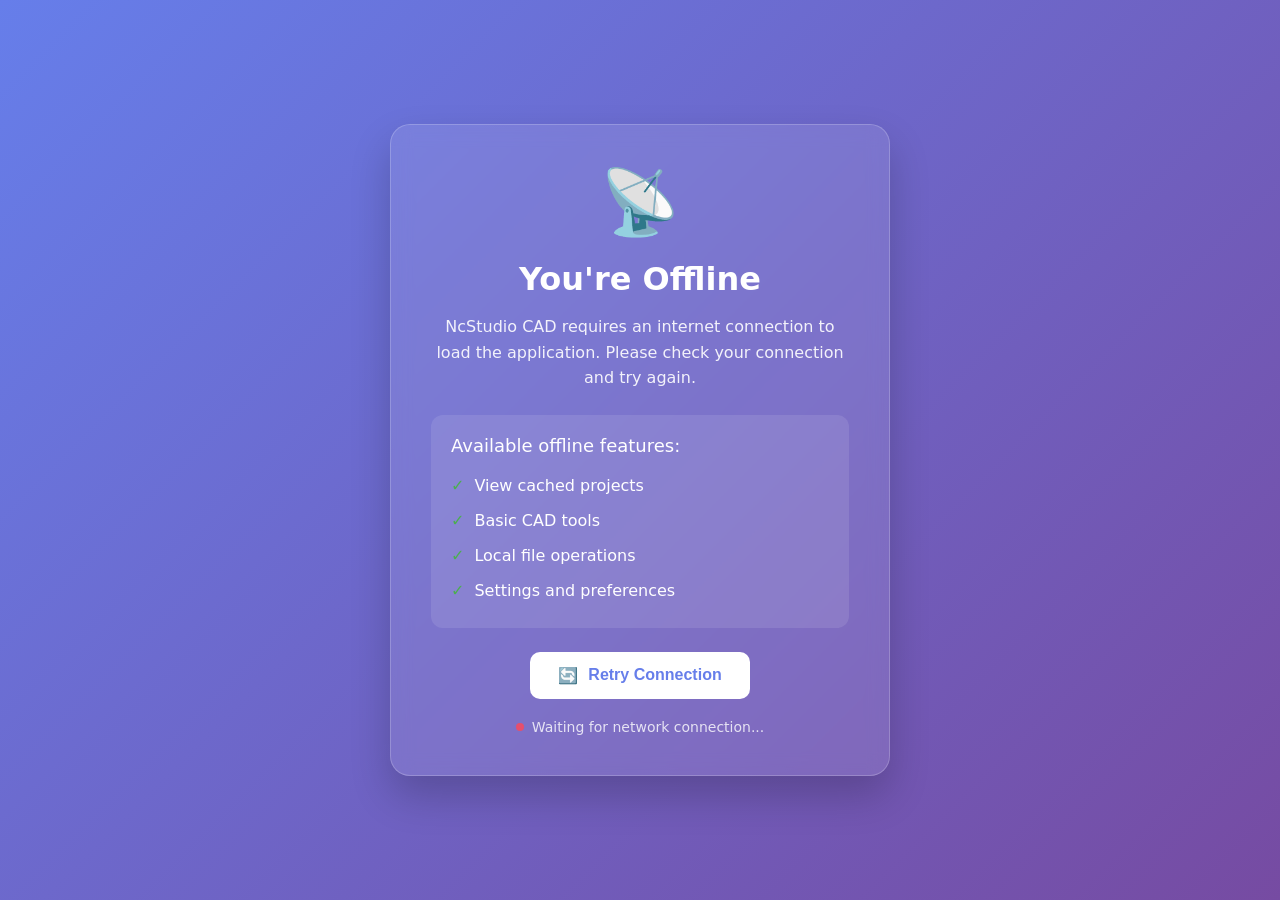
<file: offline.html>
<!DOCTYPE html>
<html lang="en">
<head>
  <meta charset="UTF-8">
  <meta name="viewport" content="width=device-width, initial-scale=1.0">
  <title>NcStudio CAD - Offline</title>
  <style>
    * {
      margin: 0;
      padding: 0;
      box-sizing: border-box;
    }
    
    body {
      font-family: 'Segoe UI', system-ui, -apple-system, sans-serif;
      background: linear-gradient(135deg, #667eea 0%, #764ba2 100%);
      min-height: 100vh;
      display: flex;
      align-items: center;
      justify-content: center;
      color: white;
      padding: 20px;
    }
    
    .offline-container {
      background: rgba(255, 255, 255, 0.1);
      backdrop-filter: blur(10px);
      border-radius: 20px;
      padding: 40px;
      max-width: 500px;
      width: 100%;
      text-align: center;
      box-shadow: 0 20px 40px rgba(0, 0, 0, 0.2);
      border: 1px solid rgba(255, 255, 255, 0.2);
    }
    
    .icon {
      font-size: 64px;
      margin-bottom: 20px;
      animation: pulse 2s infinite;
    }
    
    h1 {
      font-size: 32px;
      margin-bottom: 16px;
      font-weight: 600;
    }
    
    p {
      font-size: 16px;
      line-height: 1.6;
      margin-bottom: 24px;
      opacity: 0.9;
    }
    
    .features {
      background: rgba(255, 255, 255, 0.1);
      border-radius: 12px;
      padding: 20px;
      margin: 24px 0;
      text-align: left;
    }
    
    .features h3 {
      font-size: 18px;
      margin-bottom: 12px;
      font-weight: 500;
    }
    
    .features ul {
      list-style: none;
    }
    
    .features li {
      padding: 8px 0;
      display: flex;
      align-items: center;
      gap: 10px;
    }
    
    .features li::before {
      content: "✓";
      font-weight: bold;
      color: #4CAF50;
    }
    
    .button {
      background: white;
      color: #667eea;
      border: none;
      padding: 14px 28px;
      font-size: 16px;
      font-weight: 600;
      border-radius: 10px;
      cursor: pointer;
      transition: all 0.3s ease;
      display: inline-flex;
      align-items: center;
      gap: 10px;
      text-decoration: none;
    }
    
    .button:hover {
      transform: translateY(-2px);
      box-shadow: 0 10px 20px rgba(0, 0, 0, 0.2);
    }
    
    .button:active {
      transform: translateY(0);
    }
    
    .status {
      margin-top: 20px;
      font-size: 14px;
      opacity: 0.8;
      display: flex;
      align-items: center;
      justify-content: center;
      gap: 8px;
    }
    
    .status-dot {
      width: 8px;
      height: 8px;
      background: #ff4757;
      border-radius: 50%;
      animation: blink 1.5s infinite;
    }
    
    @keyframes pulse {
      0%, 100% { transform: scale(1); }
      50% { transform: scale(1.1); }
    }
    
    @keyframes blink {
      0%, 100% { opacity: 1; }
      50% { opacity: 0.3; }
    }
    
    @media (max-width: 600px) {
      .offline-container {
        padding: 30px 20px;
      }
      
      h1 {
        font-size: 24px;
      }
      
      .icon {
        font-size: 48px;
      }
    }
  </style>
</head>
<body>
  <div class="offline-container">
    <div class="icon">📡</div>
    <h1>You're Offline</h1>
    <p>NcStudio CAD requires an internet connection to load the application. Please check your connection and try again.</p>
    
    <div class="features">
      <h3>Available offline features:</h3>
      <ul>
        <li>View cached projects</li>
        <li>Basic CAD tools</li>
        <li>Local file operations</li>
        <li>Settings and preferences</li>
      </ul>
    </div>
    
    <button class="button" onclick="window.location.reload()">
      <span>🔄</span>
      Retry Connection
    </button>
    
    <div class="status">
      <span class="status-dot"></span>
      <span>Waiting for network connection...</span>
    </div>
  </div>
  
  <script>
    // Check connection status periodically
    setInterval(() => {
      if (navigator.onLine) {
        window.location.reload();
      }
    }, 5000);
    
    // Listen for online event
    window.addEventListener('online', () => {
      window.location.reload();
    });
  </script>
</body>
</html>
</file>
